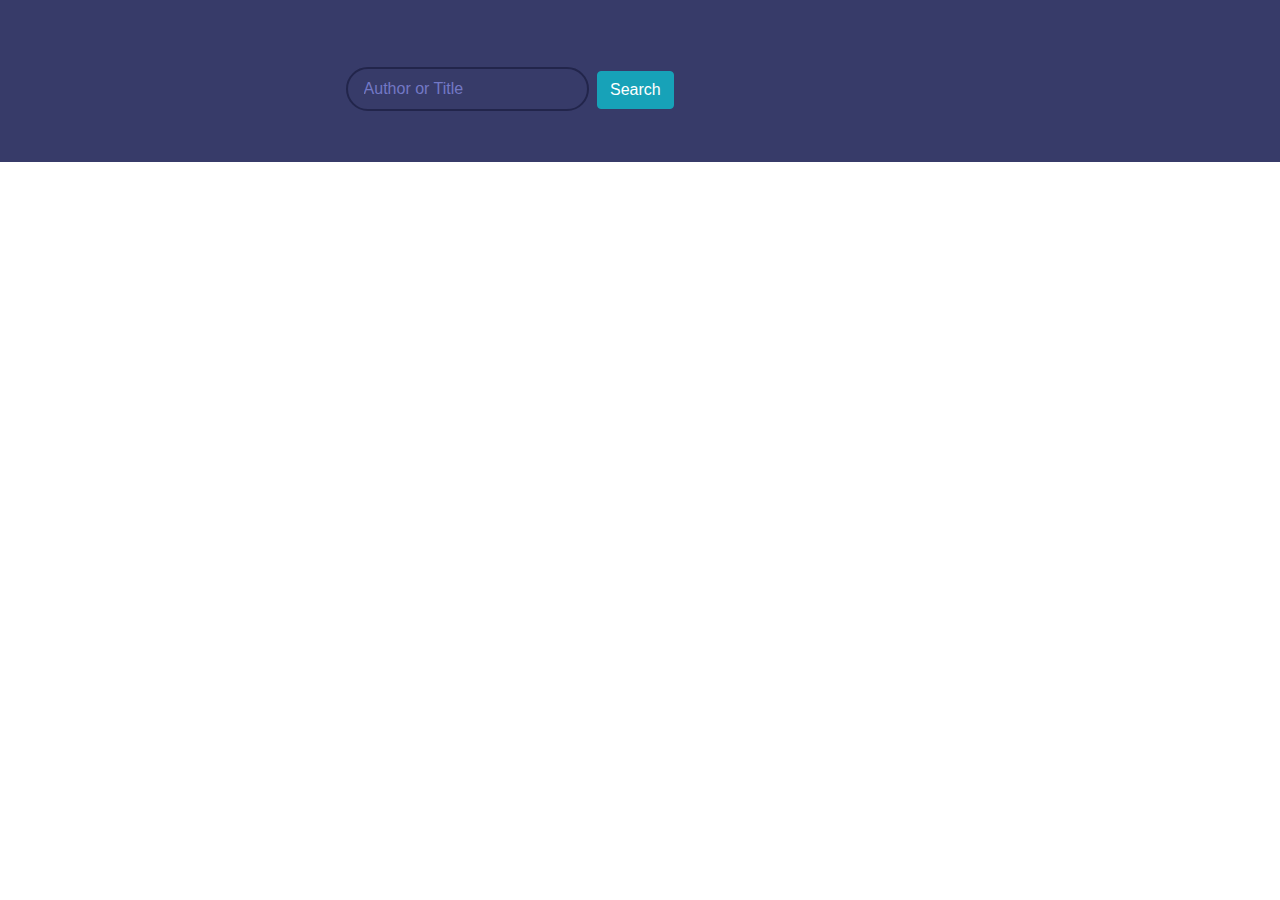
<file: book_finder_app/index.html>
<html>
<head>
	<link rel="stylesheet" href="style.css" />
	<link rel="stylesheet" href="https://maxcdn.bootstrapcdn.com/bootstrap/4.0.0/css/bootstrap.min.css" integrity="sha384-Gn5384xqQ1aoWXA+058RXPxPg6fy4IWvTNh0E263XmFcJlSAwiGgFAW/dAiS6JXm" crossorigin="anonymous">
	<link rel="stylesheet" href="https://stackpath.bootstrapcdn.com/font-awesome/4.7.0/css/font-awesome.min.css" integrity="sha384-wvfXpqpZZVQGK6TAh5PVlGOfQNHSoD2xbE+QkPxCAFlNEevoEH3Sl0sibVcOQVnN" crossorigin="anonymous">
</head>
	<body>
		<header>
			<input type="text" placeholder="Author or Title" id="search-input" class="search"/>
		<button  class=" ml-1 btn btn-info" id="search-btn">Search</button>
		</header>
		<main id="main">
			<div id="book-container" class="row"></div>
		</main>
		<script src="index.js"></script>
	</body>
</html>
</file>
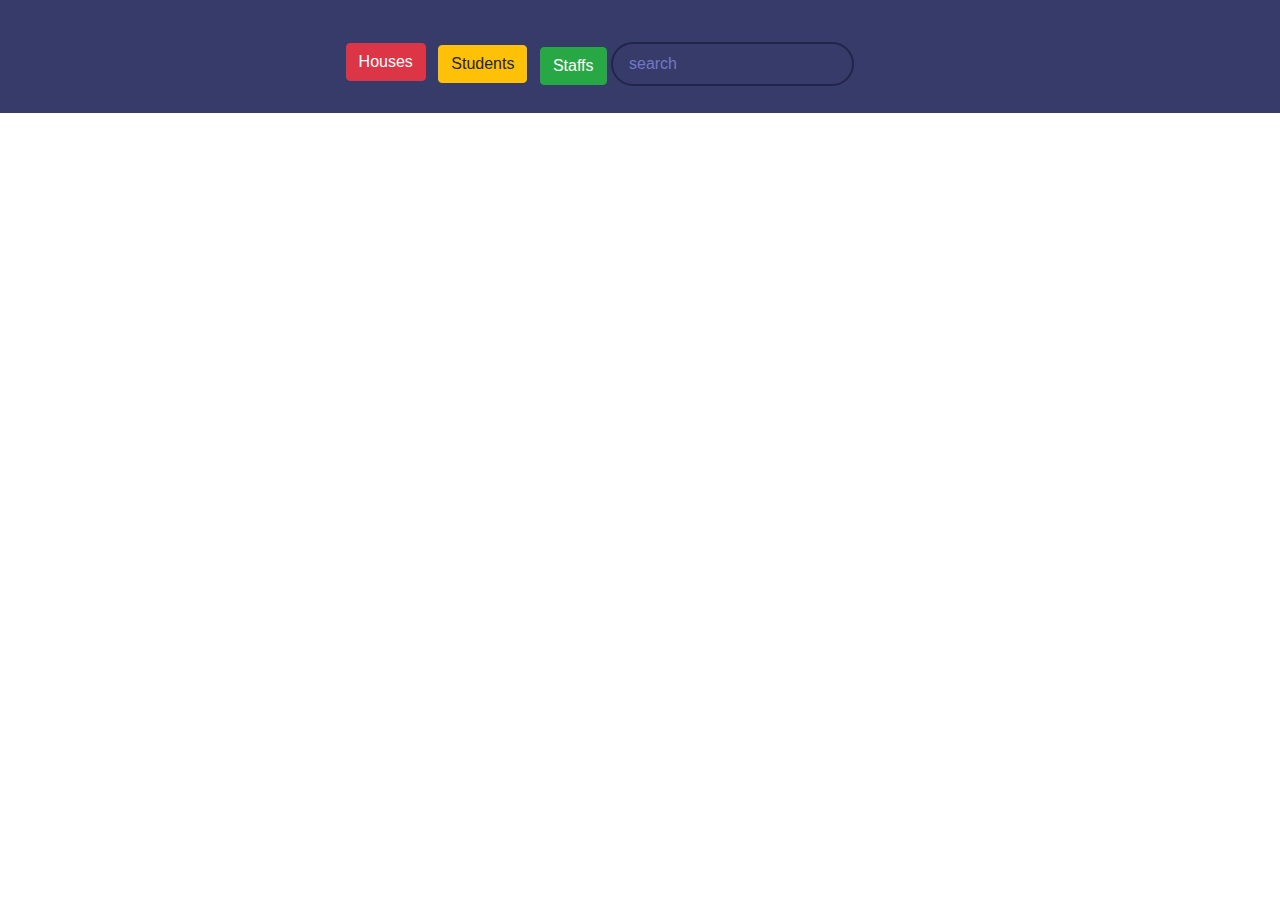
<file: harry_potter/index.html>
<html>
<head>
	<link rel="stylesheet" href="style.css" />
	<link rel="stylesheet" href="https://maxcdn.bootstrapcdn.com/bootstrap/4.0.0/css/bootstrap.min.css" integrity="sha384-Gn5384xqQ1aoWXA+058RXPxPg6fy4IWvTNh0E263XmFcJlSAwiGgFAW/dAiS6JXm" crossorigin="anonymous">
	<link rel="stylesheet" href="https://stackpath.bootstrapcdn.com/font-awesome/4.7.0/css/font-awesome.min.css" integrity="sha384-wvfXpqpZZVQGK6TAh5PVlGOfQNHSoD2xbE+QkPxCAFlNEevoEH3Sl0sibVcOQVnN" crossorigin="anonymous">
</head>
<body>
	<header>
		
			
				<button  class="mb-1 mr-1 btn btn-danger" id="modal-btn">Houses</button>
			
			
			<button  class=" mt-1 mb-1 mr-1 ml-1 btn btn-warning" id="students">Students</button>
			
			
			<button  class=" mt-1 ml-1 btn btn-success" id="staffs">Staffs</button>
			
		
		<input type="text" placeholder="search" id="search">
		<div class="modal-container hidden">
			<button class="ml-auto" id="close-btn"><i class="fa fa-times"></i></button>
			<ul id="house-div"></ul>
			
		</div>
	</header>
	<main id="main">
		<div id="chr-container" class="row"></div>
	</main>
	<script src="index.js"></script>
</body>
</html>
</file>
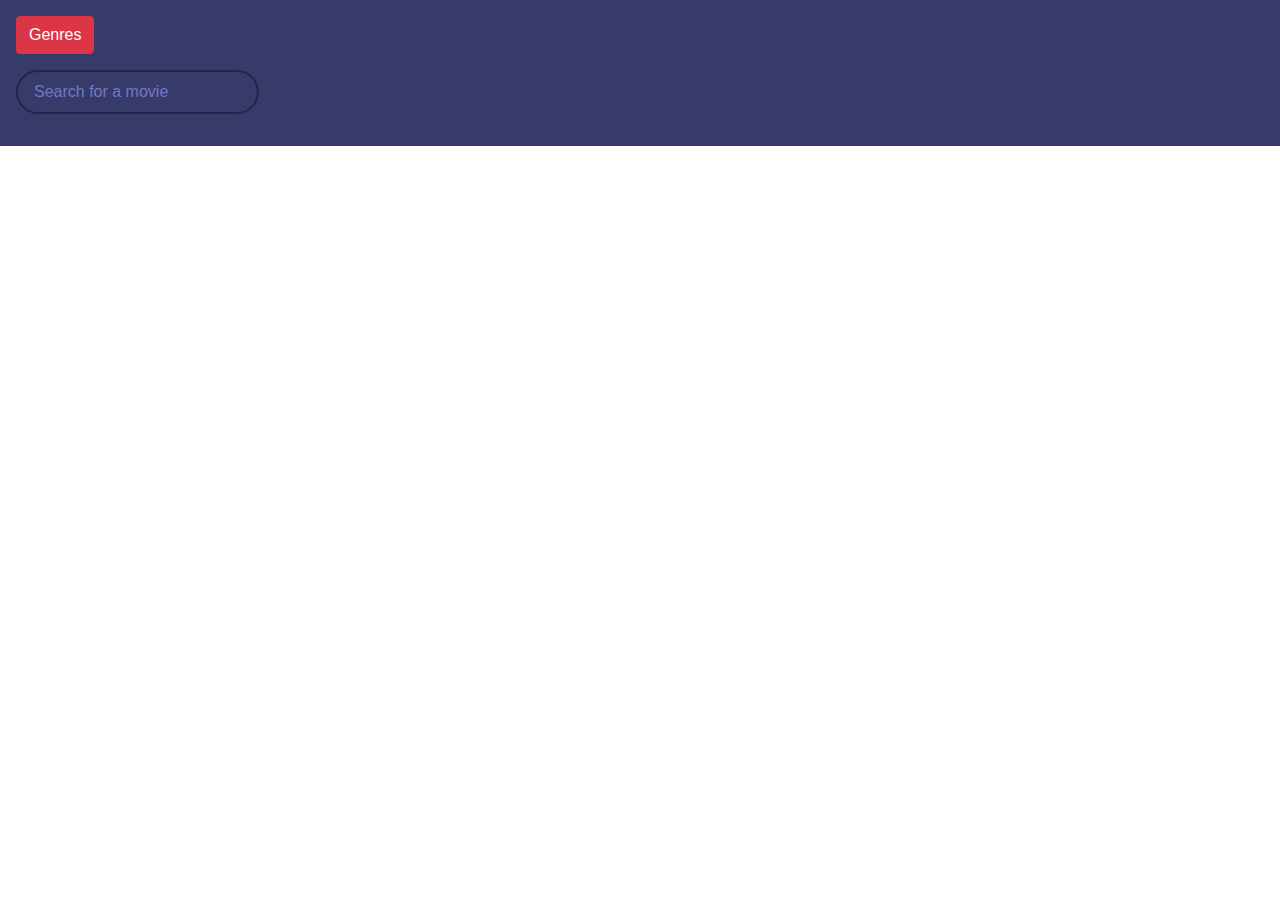
<file: movie_app/index.html>
<html>
<head>
	<link rel="stylesheet" href="style.css" />
	<link rel="stylesheet" href="https://maxcdn.bootstrapcdn.com/bootstrap/4.0.0/css/bootstrap.min.css" integrity="sha384-Gn5384xqQ1aoWXA+058RXPxPg6fy4IWvTNh0E263XmFcJlSAwiGgFAW/dAiS6JXm" crossorigin="anonymous">
	<link rel="stylesheet" href="https://stackpath.bootstrapcdn.com/font-awesome/4.7.0/css/font-awesome.min.css" integrity="sha384-wvfXpqpZZVQGK6TAh5PVlGOfQNHSoD2xbE+QkPxCAFlNEevoEH3Sl0sibVcOQVnN" crossorigin="anonymous">
</head>
<body>
	<header>
		<button  class="mbr-1 btn btn-danger" id="modal-btn">Genres</button>
		<form id="form">
		<input type="text" placeholder="Search for a movie" id="search" class="search"/>
		</form>
		<div class="modal-container hidden">
			<button id="close-btn"><i class="fa fa-times"></i></button>
			<div id="genre-div"></div>
		</div>
	</header>
	<main id="main">
		<div id="movie-container" class="row"></div>
	</main>
	<script src="index.js"></script>
</body>
</html>
</file>
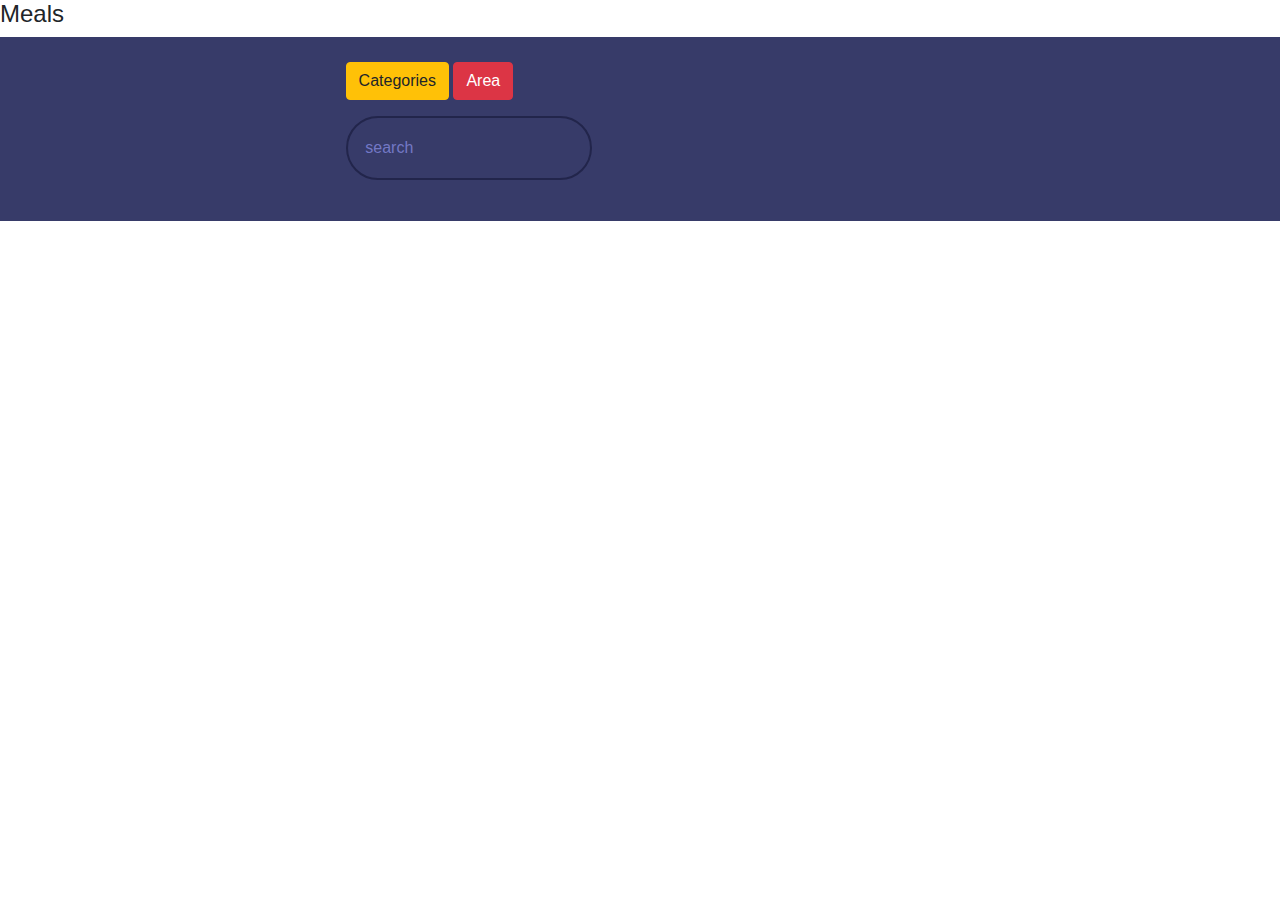
<file: recipe_app/index.html>
<html>
<head>
	<link rel="stylesheet" href="style.css" />
	<link rel="stylesheet" href="https://maxcdn.bootstrapcdn.com/bootstrap/4.0.0/css/bootstrap.min.css" integrity="sha384-Gn5384xqQ1aoWXA+058RXPxPg6fy4IWvTNh0E263XmFcJlSAwiGgFAW/dAiS6JXm" crossorigin="anonymous">
	<link rel="stylesheet" href="https://stackpath.bootstrapcdn.com/font-awesome/4.7.0/css/font-awesome.min.css" integrity="sha384-wvfXpqpZZVQGK6TAh5PVlGOfQNHSoD2xbE+QkPxCAFlNEevoEH3Sl0sibVcOQVnN" crossorigin="anonymous">
</head>
	<body>
		<h4>Meals</h4>
		<header>
			<button  class="btn btn-warning" id="cats-btn">Categories</button>
			<button  class="btn btn-danger" id="area-btn">Area</button>
			<form id="form">
				<input type=text placeholder="search" id="search" style="padding:3%;color:blue;">
			</form>
			<div class="modal-container hidden">
				<button class="ml-auto" id="close-btn"><i class="fa fa-times"></i></button>
				<div class="param-div">
				</div>
			</div>	
		</header>

		<main id="main">

			<div id="meal-container" class="row"></div>
		</main>
		
		<script src="index.js"></script>
	</body>
</html>
</file>
<file: book_finder_app/style.css>
@import url("https://fonts.googleapis.com/css2?family=Poppins:wght@200;400;600&display=swap");
* {
    box-sizing: border-box;
}

body {
    background-color: #22254b;
    font-family: "Poppins", sans-serif;
    margin: 0;
}

header {
    background-color: #373b69;
    display: flex;
    justify-content: flex-end;
    padding: 4% 27%;
    
}

.search {
    background-color: transparent;
    border: 2px solid #22254b;
    border-radius: 50px;
    color: #fff;
    font-family: inherit;
    font-size: 1rem;
    padding: 0.5rem 1rem;
    margin-top:1rem;
}

.search::placeholder {
    color: #7378c5;
}

.search:focus {
    background-color: #22254b;
    outline: none;
}


main {
    display: flex;
    flex-wrap: wrap;

}
#book-container{
    background-position: center;
    display: flex;
    justify-content: center;
    align-items: center;
    text-align: center;
    background-color: #7378c5;
}
.card{
    box-shadow: 0 0 10px 4px rgba(1, 1, 1, 0.1);
    margin-bottom:1rem;
    margin-top:1rem;
    
}
</file>
<file: harry_potter/style.css>
@import url("https://fonts.googleapis.com/css2?family=Poppins:wght@200;400;600&display=swap");
* {
    box-sizing: border-box;
}

body {
    background-color: #22254b;
    font-family: "Poppins", sans-serif;
    margin: 0;
}

header {
    background-color: #373b69;
    display: flex;
    justify-content: flex-end;
    padding:2% 27%;
    
    
}
#search {
    background-color: transparent;
    border: 2px solid #22254b;
    border-radius: 50px;
    color: #fff;
    font-family: inherit;
    font-size: 1rem;
    padding: 0.5rem 1rem;
    margin-top:1rem;
}

#search::placeholder {
    color: #7378c5;
}

#search:focus {
    background-color: #22254b;
    outline: none;
}
.modal-container{
    height:auto;
    width:auto;
    display:block;
    text-align:center;
    justify-content:center;
    margin:auto;
    background-color:white;
    box-shadow: 0 0 30px 7px rgba(0, 0, 0, 4);
    z-index:1;
}
.hidden{
    display:none;
}
#close-btn{
    margin-right:100%;

main {
    display: flex;
    flex-wrap: wrap;
    background-color: black;

}
#chr-container{
    background-position: center;
    display: flex;
    justify-content: center;
    align-items: center;
    text-align: center;
}
.card{
    box-shadow: 0 0 10px 4px rgba(1, 1, 1, 0.1);
    margin-bottom:1rem;
    margin-top:1rem;    
}
</file>
<file: movie_app/style.css>
@import url("https://fonts.googleapis.com/css2?family=Poppins:wght@200;400;600&display=swap");
* {
    box-sizing: border-box;
}

body {
    background-color: #22254b;
    font-family: "Poppins", sans-serif;
    margin: 0;
}

header {
    background-color: #373b69;
    display: flex;
    justify-content: flex-end;
    padding: 1rem;
    
}

.search {
    background-color: transparent;
    border: 2px solid #22254b;
    border-radius: 50px;
    color: #fff;
    font-family: inherit;
    font-size: 1rem;
    padding: 0.5rem 1rem;
    margin-top:1rem;
}

.search::placeholder {
    color: #7378c5;
}

.search:focus {
    background-color: #22254b;
    outline: none;
}
.modal-container{
    height:auto;
    width:auto;
    display:block;
    text-align:center;
    justify-content:center;
    margin:auto;
    background-color:white;
    box-shadow: 0 0 30px 7px rgba(0, 0, 0, 4);
    z-index:1;
}
.hidden{
    display:none;
}
#close-btn{
    margin-right:100%;
}

main {
    display: flex;
    flex-wrap: wrap;
    background-color: black;

}
#movie-container{
    background-position: center;
    display: flex;
    justify-content: center;
    align-items: center;
    text-align: center;
}
.card{
    height:auto;
    width:80%;
    display:block;
    box-shadow: 0 0 10px 4px rgba(1, 1, 1, 0.1);
    margin-top:5rem;
    margin-bottom:2rem;
    justify-content:center;
    display:flex;
    
}
</file>
<file: recipe_app/style.css>
@import url("https://fonts.googleapis.com/css2?family=Poppins:wght@200;400;600&display=swap");
* {
    box-sizing: border-box;
}

body {
    background-color: #22254b;
    font-family: "Poppins", sans-serif;
    margin: 0;
}

header {
    background-color: #373b69;
    display: flex;
    justify-content: flex-end;
    padding:2% 27%;
    
    
}

#search {
    background-color: transparent;
    border: 2px solid #22254b;
    border-radius: 50px;
    color: #fff;
    font-family: inherit;
    font-size: 1rem;
    padding: 0.5rem 1rem;
    margin-top:1rem;
}

#search::placeholder {
    color: #7378c5;
}

#search:focus {
    background-color: #22254b;
    outline: none;
}

.modal-container{
	height:auto;
	width:auto;
	display:block;
	text-align:center;
	justify-content:center;
	margin:auto;
	background-color:white;
	box-shadow: 0 0 30px 7px rgba(0, 0, 0, 4);
	z-index:1;
}
.hidden{
	display:none;
}
#close-btn{
	margin-right:100%;
}
main {
    display: flex;
    flex-wrap: wrap;

}
#meal-container{
    background-position: center;
    display: flex;
    justify-content: center;
    align-items: center;
    text-align: center;
    background-color: black;

}
.card{
    box-shadow: 0 0 10px 4px rgba(1, 1, 1, 0.1);
    margin-bottom:1rem;
    margin-top:1rem;

    
}
</file>
